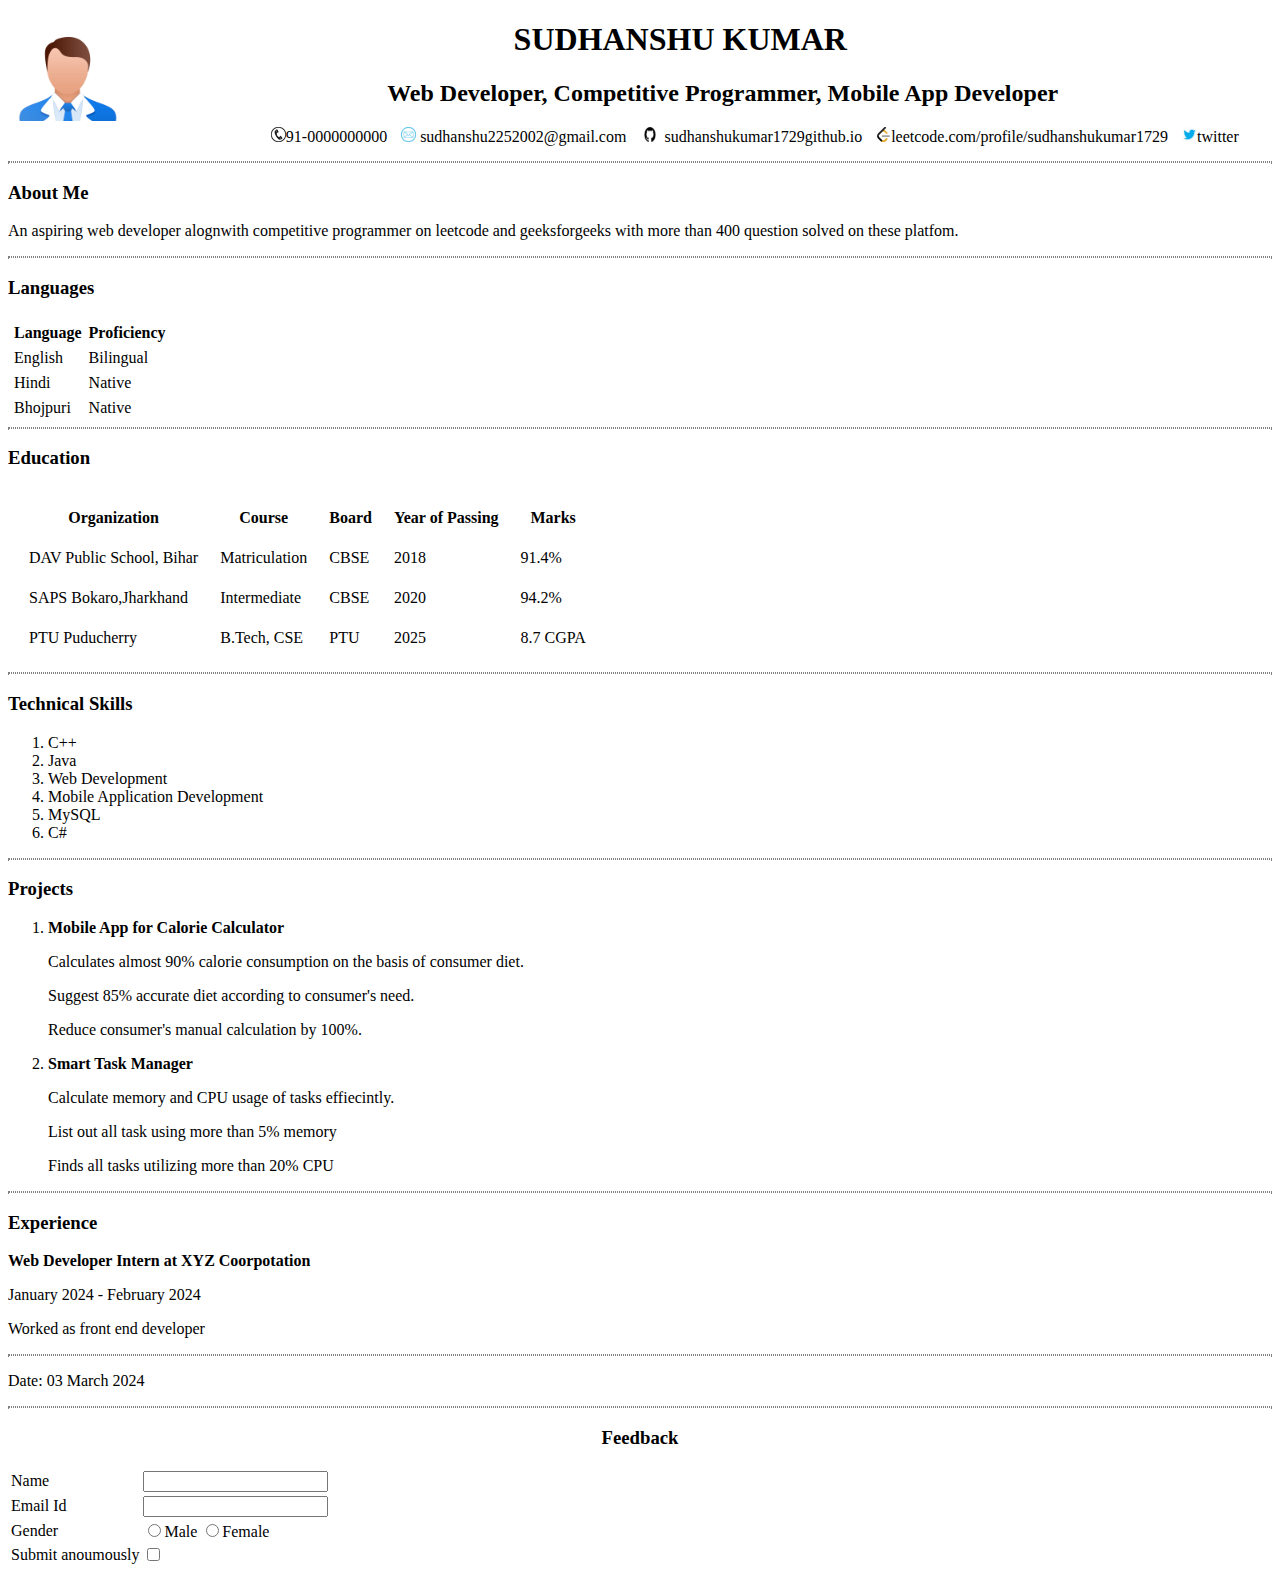
<file: index.html>
<!DOCTYPE html>
<html lang="en">
<head>
    <meta charset="UTF-8">
    <meta name="viewport" content="width=device-width, initial-scale=1.0">
    <title>RESUME</title>
    <link rel="stylesheet" href="index.css">
</head>
<body>
    <header>
        <img class="img1" src="315160.png" alt="error" height="100" width="100" float:left>
        
        <h1>SUDHANSHU KUMAR</h1>
        <h2>Web Developer, Competitive Programmer, Mobile App Developer</h2>
        <div style="height: 30px; margin-left: 20%;"><img src="phone.jfif" alt="" height="15px" width="15px">91-0000000000
            <img src="mail.png" alt="" height="15px" width="15px"> sudhanshu2252002@gmail.com
            <img src="git.png" alt="" height="15px" width="20px"> sudhanshukumar1729github.io
            <img src="leetcode.jfif" alt="" height="15px" width="15px">leetcode.com/profile/sudhanshukumar1729
            <img src="twitter.jfif" alt="" height="15px" width="15px">twitter
        </div>
    </header>
    <hr>
    <div>
        <h3>About Me</h2>
        <p>An aspiring web developer alognwith competitive programmer on leetcode and geeksforgeeks with more than 400 question solved on these 
            platfom.
        </p>
    </div>
    <hr>

    <div>
        <h3>Languages</h3>
        <table style="border-spacing: 5px;">
            <tr>
                <th>Language</th>
                <th>Proficiency</th>    
            </tr>
            <tr>
                <td>English</td>
                <td>Bilingual</td>
            </tr>
            <tr>
                <td>Hindi</td>
                <td>Native</td>
            </tr>
            <tr>
                <td>Bhojpuri</td>
                <td>Native</td>
            </tr>
        </table>
        
    </div>
    <hr>
    <div>
        <h3>Education</h3>
        <table style="border-spacing: 20px;">
            <tr>
                <th>Organization</th>
                <th>Course</th>
                <th>Board</th>
                <th>Year of Passing</th>
                <th>Marks</th>
            </tr>
            <tr>
                <td>DAV Public School, Bihar</td>
                <td>Matriculation</td>
                <td>CBSE</td>
                <td>2018</td>
                <td>91.4%</td>
            </tr>
            <tr>
                <td>SAPS Bokaro,Jharkhand</td>
                <td>Intermediate</td>
                <td>CBSE</td>

                <td>2020</td>
                <td>94.2%</td>

            </tr>
            <tr>
                <td>PTU Puducherry</td>
                <td>B.Tech, CSE</td>
                <td>PTU</td>
                <td>2025</td>
                <td>8.7 CGPA</td>

            </tr>
        </table>
    </div>
    <hr>
    <div>
        <h3>Technical Skills</h3>
        <ol>
            <li>C++</li>
            <li>Java</li>
            <li>Web Development</li>
            <li>Mobile Application Development</li>
            <li>MySQL</li>
            <li>C#</li>
            
        </ol>
    </div>
    <hr>
    <div>
        <h3>Projects</h3>
        <ol>
            <li>
                <strong>Mobile App for Calorie Calculator</strong>
                <p>
                    Calculates almost 90% calorie consumption on the basis of consumer diet.
                </p>
                <p>
                    Suggest 85% accurate diet according to consumer's need.
                </p>
                <p>
                    Reduce consumer's manual calculation by 100%.
                </p>
            </li>
            <li>
                <strong>Smart Task Manager</strong>
                <p>Calculate memory and CPU usage of tasks effiecintly.</p>
                <p>List out all task using more than 5% memory</p>
                <p>Finds all tasks utilizing more than 20% CPU</p>
            </li>
        </ol>
    </div>
    <hr>
    <div>
        <h3>Experience</h3>
        <strong><p>Web Developer Intern at XYZ Coorpotation</p></strong>
        <p>January 2024 - February 2024</p>
        <p>Worked as front end developer</p>
    </div>
    <hr>
    <footer>
        <p>Date: 03 March 2024</p>
    </footer>
    <hr>

    <h3 class="Feedback">Feedback</h3>
    <section>
        <form action="">
            <table>
                <tr>
                    <td>
                        <label for="user">
                            Name
                        </label>
                    </td>
                    <td>
                        <input type="text" id="user">
                    </td>
                </tr>
                <tr>
                    <td>
                        <label for="mail">
                            Email Id
                        </label>
                    </td>
                    <td>
                        <input type="email" id="mail">
                    </td>
                </tr>
                <tr>
                    <td>
                        <label for="gender">
                            Gender
                        </label>
                    </td>
                    <td>
                        <input type="radio" name="gender" id="gender">Male
                        <input type="radio" name="gender" id="gender">Female
                    </td>
                </tr>
                <tr>
                    <td>
                        <label for="check">
                            Submit anoumously
                        </label>
                    </td>
                    <td>
                        <input type="checkbox" id="check">
                    </td>
                </tr>
            </table>
            
            
            
        </form>
    </section>
    
    
</body>
</html>
</file>
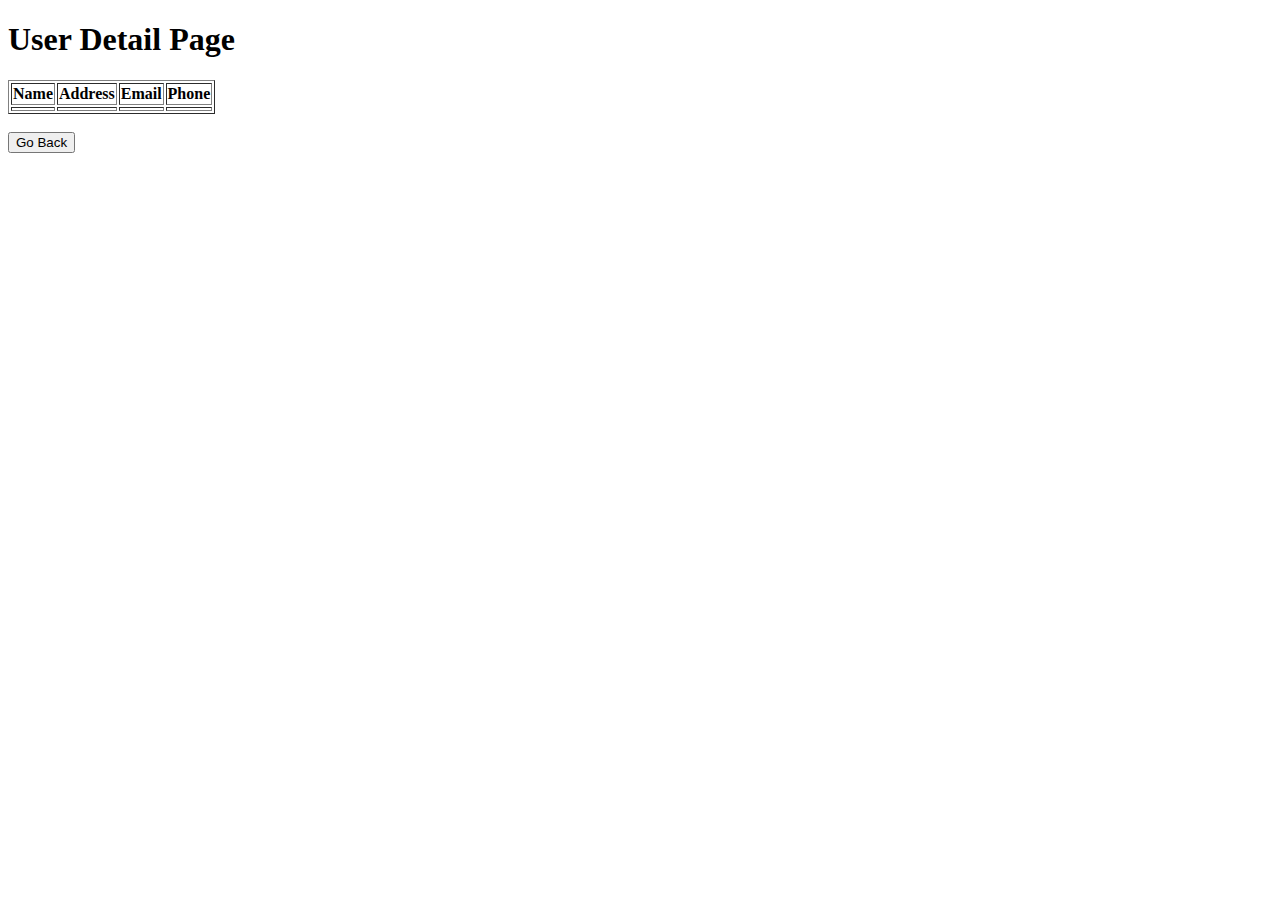
<file: submit.html>
<!DOCTYPE html>
<html>
<head>
    <title>Detail Page</title>
</head>
    <body>
        <h1>User Detail Page</h1>
        <div id="result-table">
                <table border="1">
                    <tr>
                        <th>Name</td>
                        <th>Address</td>
                        <th>Email</th>
                        <th>Phone</td>
                    </tr>
                    <tr>
                        <td id="first"></td>
                        <td id="second"></td>
                        <td id="third"></td>
                        <td id="fourth"></td>
                    </tr>
                </table>
                <br>
            </div>

        <script>
            window.onload = function() {
                document.getElementById('first').innerText = localStorage.getItem('name');
                document.getElementById('second').innerText = localStorage.getItem('address');
                document.getElementById('third').innerText = localStorage.getItem('email');
                document.getElementById('fourth').innerText = localStorage.getItem('phone');

            };
        </script>
        <form action="/priyanshu.html">
            <button >Go Back</button>
        </form>
    </body>
</html>
</file>
<file: index.css>
.img1{
    float: left;
}
h1{
    margin-left: 40%;
   
}
h2{
    margin-left: 30%;
}
hr{
    border: 1px dotted;
    margin-top: 4px;
}
img{
    margin-left: 10px;
}

.Feedback{
    display: flex;
    flex-direction: row;
    justify-content: center;
    align-items: center;
}
</file>
